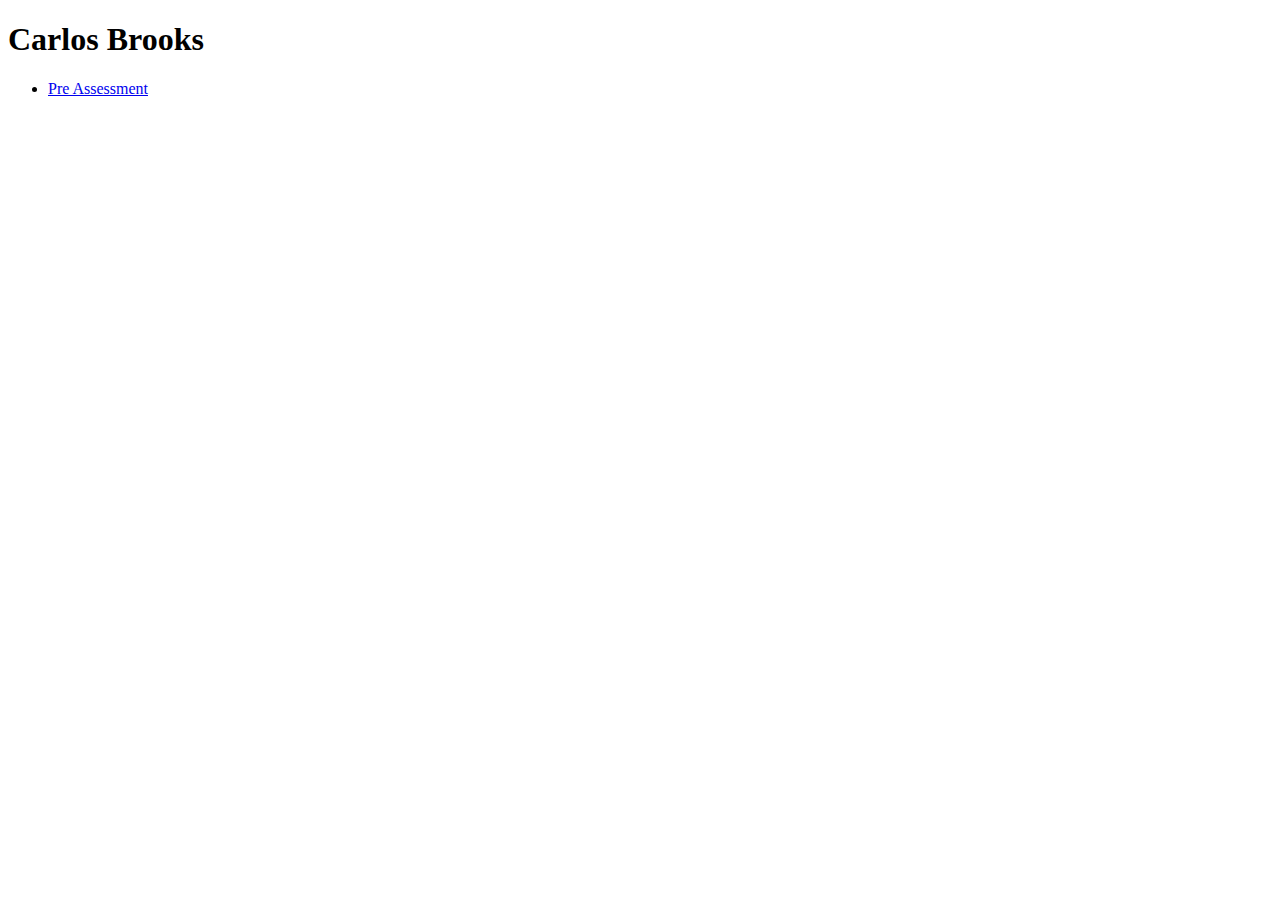
<file: index.html>
<!DOCTYPE html>
<html lang="en">
<head>
   <meta charset="UTF-8">
   <meta name="viewport" content="width=device-width, initial-scale=1.0">
   <title>Carlos Brooks | Mobile Web 2025</title>
</head>
<body>
  <h1>Carlos Brooks</h1>
  <ul>
      <li><a href="pre assessment/index.html">Pre Assessment</a></li>
  </ul> 
</body>
</html>
</file>
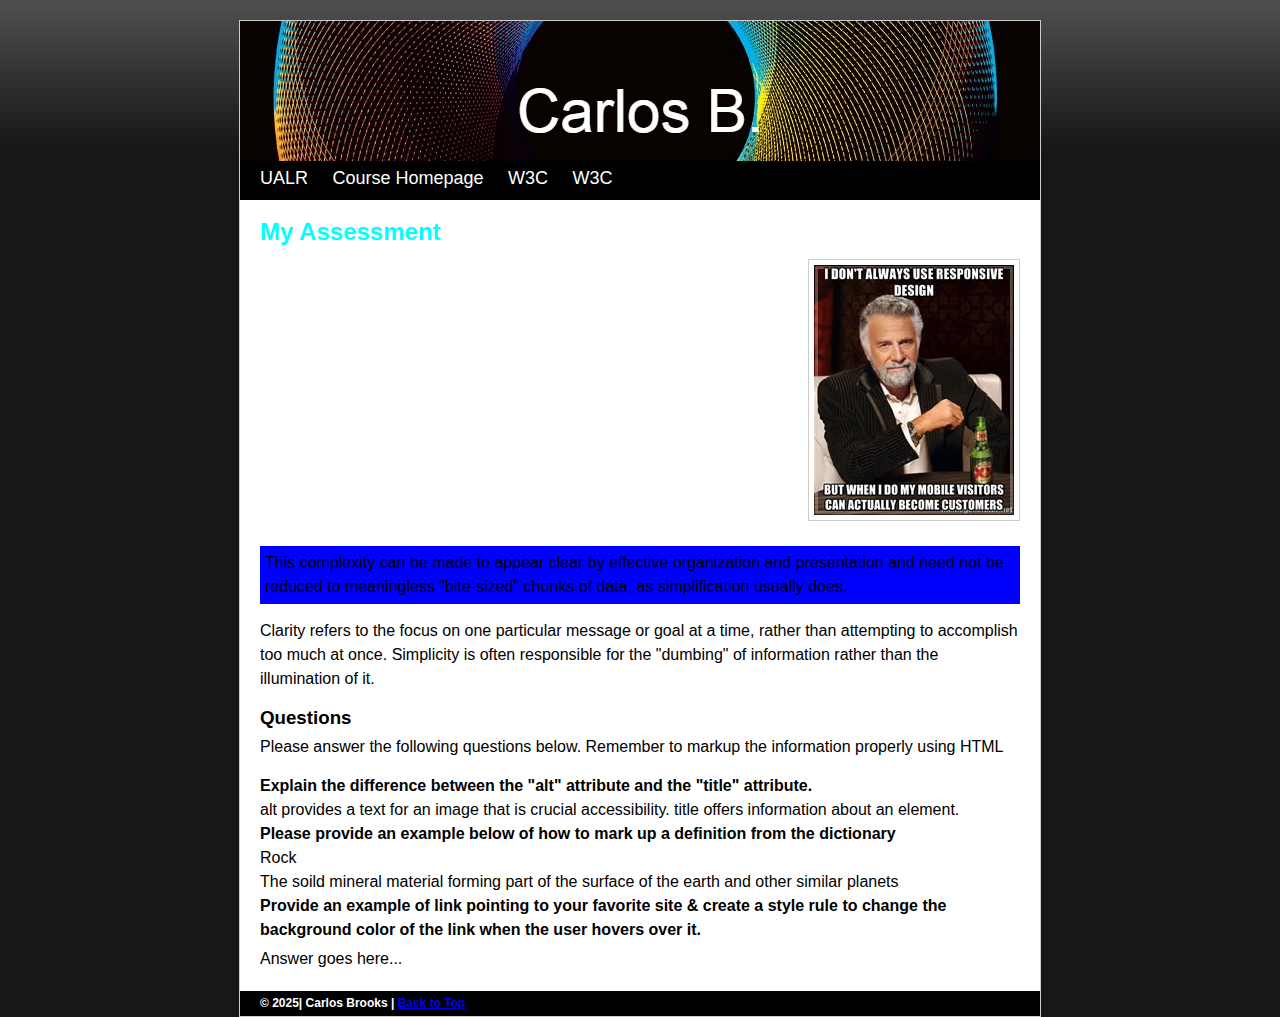
<file: pre assessment/index.html>
<!DOCTYPE html>
<html lang="en">
  <head>
    <meta charset="UTF-8" />
    <meta
      name="description"
      content="This is a skills pre-assessment for Mobile Web Development"
    />
    <meta name="author" content="Carlos Brooks" />
    <!-- who wrote this?-->
    <link href="assets/css/screen.css" rel="stylesheet" />
    <title>IFSC 3342 Pre-Assessment | Carlos Brooks</title>
  </head>
  <body>
    <div id="container">
      <div id="header">
        <h1><a href="index.html">Carlos Brooks</a></h1>
      </div>
      <div id="nav">
        <ul>
          <li><a href="http://ualr.edu" title="UA Little Rock">UALR</a></li>
          <li>
            <a href="https://thomaswallace.net/course/mobile-web/spring-2018/"
              >Course Homepage</a
            >
          </li>
          <li><a href="http://www.w3.org/">W3C</a></li>
          <li><a href="http://www.w3.org/">W3C</a></li>
        </ul>
      </div>
      <div id="content">
        <h2>My Assessment</h2>
        <!-- Hey Thomas!-->
        <p>
          <img alt="" src="assets/img/content-image2.jpg" most important goal of effective communication is clarity. Clarity
          is not the same as simplicity . Often, simple things are clear if the
          message is intended to be brief and small, but often the message is
          about a complex relationship that can only be presented with a
          necessarily large amount of data.
        </p>
        <p class="alert">
          This complexity can be made to appear clear by effective organization
          and presentation and need not be reduced to meaningless "bite-sized"
          chunks of data, as simplification usually does.
        </p>
        <p>
          Clarity refers to the focus on one particular message or goal at a
          time, rather than attempting to accomplish too much at once.
          Simplicity is often responsible for the "dumbing" of information
          rather than the illumination of it.
        </p>
        <h3>Questions</h3>
        <p>
          Please answer the following questions below. Remember to markup the
          information properly using HTML
        </p>
        <h4>
          Explain the difference between the &quot;alt&quot; attribute and the
          &quot;title&quot; attribute.
        </h4>
        <dl>
          <dd>
            alt provides a text for an image that is crucial accessibility.
            title offers information about an element.
          </dd>
        </dl>
        <h4>
          Please provide an example below of how to mark up a definition from
          the dictionary
        </h4>
        <dl>
          <dt>Rock</dt>
          <dd>
            The soild mineral material forming part of the surface of the earth
            and other similar planets
          </dd>
        </dl>
        <h4>
          Provide an example of link pointing to your favorite site &amp; create
          a style rule to change the background color of the link when the user
          hovers over it.
        </h4>
        <p>Answer goes here...</p>
      </div>
      <div id="footer">
        <h6>&copy; 2025| Carlos Brooks | <a href="#top">Back to Top</a></h6>
      </div>
    </div>
  </body>
</html>
</file>
<file: pre assessment/assets/css/screen.css>
/* Resets Box Model */
* {
	margin: 0px;
	padding: 0px;
}
body {
	text-align: center;
	font-family: "Trebuchet MS", Arial, Helvetica, sans-serif;
	background-color: #171717;
	font-size: 16px;
	line-height: 1.5em;
    background-image:url("../img/bg-tile.jpg");
    background-repeat: repeat-x;
}
#container {
	max-width: 800px;
	margin-right: auto;
	margin-left: auto;
	text-align: left;
	background-color: #FFF;
	margin-top: 20px;
	border: 1px solid #CCC;
}
#header {
}
#header h1 a {
    width:800px;
    height:140px;
    display:block;
    background: url("../img/assessment-3.webp");
    color:#FFF;
    text-indent:100%;
    white-space: nowrap;
    overflow:hidden;
}
#nav {
	background-color: #000;
}
#nav ul {
	list-style-type: none;
	margin-left: 10px;
}
#nav ul li {
	display: inline;
	height: 35px;
	line-height: 35px;
}
#nav ul li a {
	display: inline-block;
	padding-right: 10px;
	padding-left: 10px;
	font-size: 18px;
}
#nav ul li a:link, #nav ul li a:visited {
	text-decoration: none;
	border-bottom-width: 4px;
	border-bottom-style: solid;
	border-bottom-color: #000;
	color: #FFF;
}
#nav ul li a:hover {
	border-bottom-width: 3px;
	border-bottom-style: solid;
	border-bottom-color: #CCC;
}
#content {
	margin: 20px;
}

#content h2{
    color:aqua;
    border-bottom: 1px soild #FFF;
}

#content p {
	margin-top: 5px;
	margin-bottom: 15px;
    overflow:hidden;
}
#footer {
	background-color: #000;
	color: #FFF;
	height: 25px;
}
#footer h6 {
	font-size: 12px;
	line-height: 25px;
	margin-right: 20px;
	margin-left: 20px;
}

.alert{
    background:blue;
    padding:5px;

}

#content img{
    float:right;
    display:inline-block;
    border: 1px solid #CCC;
    padding:5px;
    margin: 10px 0 10px 20px;
}
</file>
